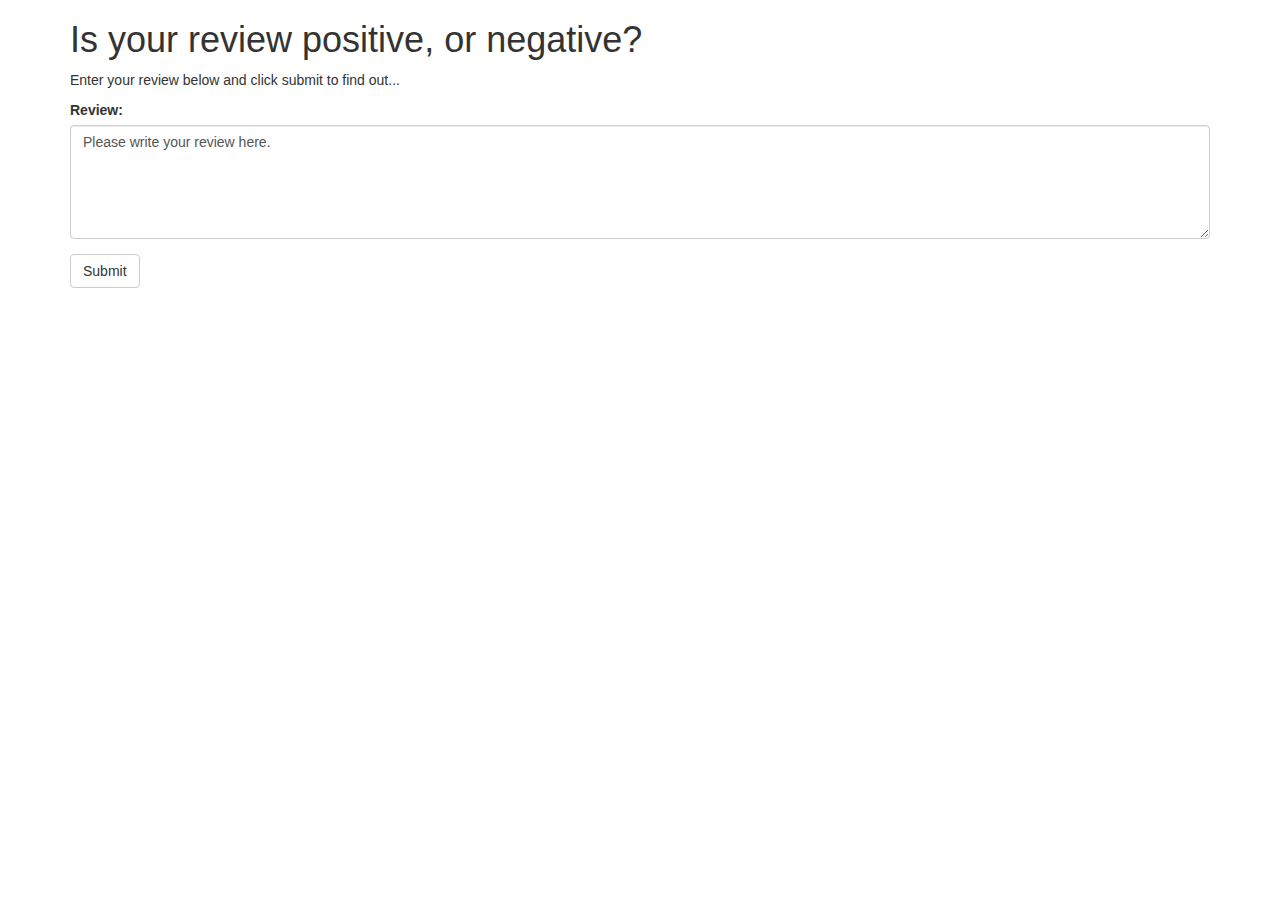
<file: sentiment_analysis_web_app-master/index.html>
<!DOCTYPE html>
<html lang="en">
    <head>
        <title>Sentiment Analysis Web App</title>
        <meta charset="utf-8">
        <meta name="viewport"  content="width=device-width, initial-scale=1">
        <link rel="stylesheet" href="https://maxcdn.bootstrapcdn.com/bootstrap/3.3.7/css/bootstrap.min.css">
        <script src="https://ajax.googleapis.com/ajax/libs/jquery/3.3.1/jquery.min.js"></script>
        <script src="https://maxcdn.bootstrapcdn.com/bootstrap/3.3.7/js/bootstrap.min.js"></script>

        <script>
         "use strict";
         function submitForm(oFormElement) {
             var xhr = new XMLHttpRequest();
             xhr.onload = function() {
                 var result = parseFloat(xhr.responseText);
                 var resultElement = document.getElementById('result');
                 if (result == 0) {
                     resultElement.className = 'bg-danger';
                     resultElement.innerHTML = 'Your review was NEGATIVE!';
                 } else {
                     resultElement.className = 'bg-success';
                     resultElement.innerHTML = 'Your review was POSITIVE!';
                 }
             }
             xhr.open (oFormElement.method, oFormElement.action, true);
             var review = document.getElementById('review');
             xhr.send (review.value);
             return false;
         }
        </script>

    </head>
    <body>

        <div class="container">
            <h1>Is your review positive, or negative?</h1>
            <p>Enter your review below and click submit to find out...</p>
            <form method="POST"
                  action="https://q2cgfqzyq7.execute-api.us-east-2.amazonaws.com/prod"
                  onsubmit="return submitForm(this);" >                     <!-- HERE IS WHERE YOU NEED TO ENTER THE API URL -->
                <div class="form-group">
                    <label for="review">Review:</label>
                    <textarea class="form-control"  rows="5" id="review">Please write your review here.</textarea>
                </div>
                <button type="submit" class="btn btn-default">Submit</button>
            </form>
            <h1 class="bg-success" id="result"></h1>
        </div>
    </body>
</html>
</file>
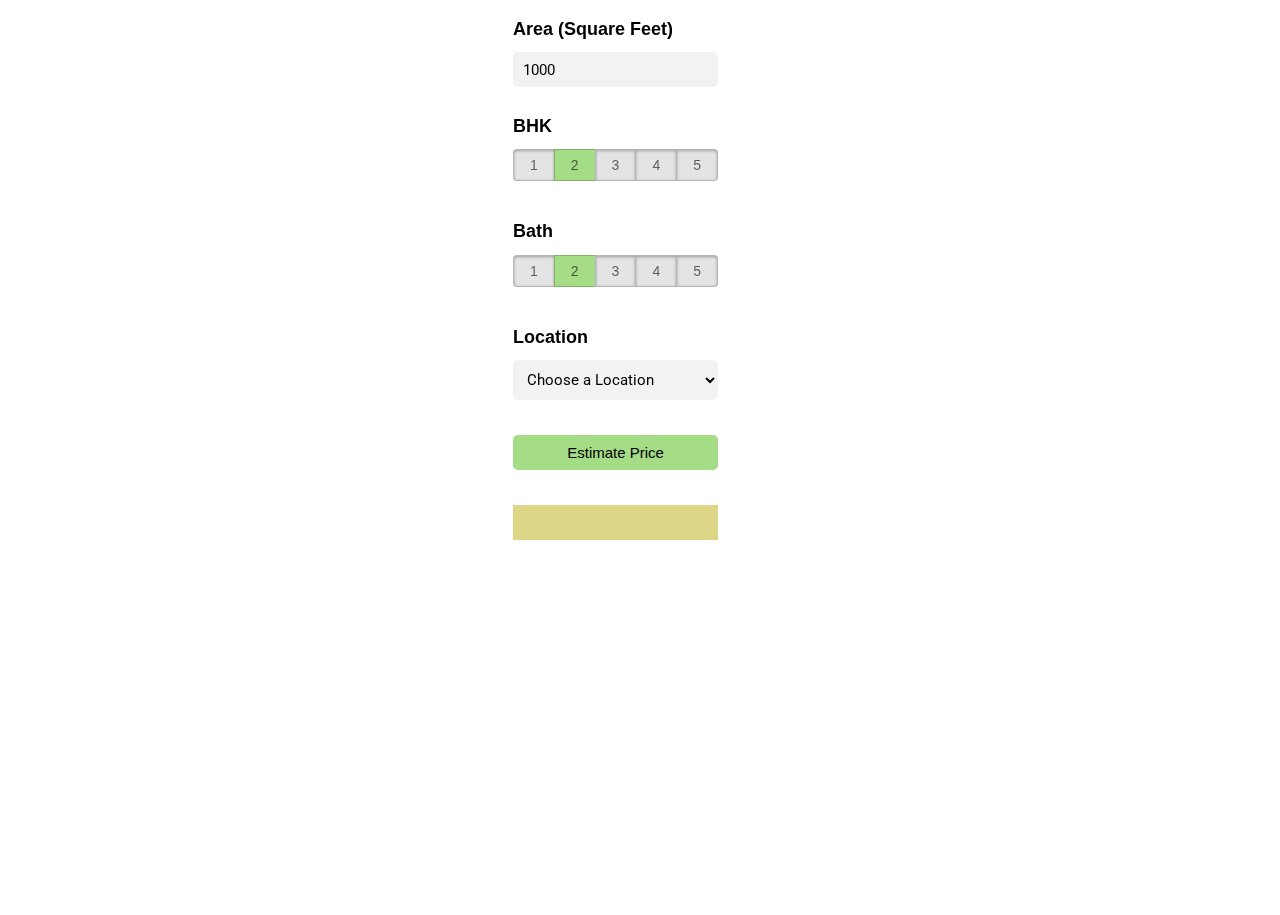
<file: BHP/client/app.html>
<!DOCTYPE html>
<html>
<head>
    <title>Banglore Home Price Prediction</title>
    <script src="https://ajax.googleapis.com/ajax/libs/jquery/3.4.1/jquery.min.js"></script>
    <script src="app.js"></script>
	<link rel="stylesheet" href="app.css">
</head>
<body>
<div class="img"></div>
<form class="form">
	<h2>Area (Square Feet)</h2>
    <input class="area"  type="email" id="uiSqft" class="floatLabel" name="Squareft" value="1000">
	<h2>BHK</h2>
	<div class="switch-field">
		<input type="radio" id="radio-bhk-1" name="uiBHK" value="1"/>
		<label for="radio-bhk-1">1</label>
		<input type="radio" id="radio-bhk-2" name="uiBHK" value="2" checked/>
		<label for="radio-bhk-2">2</label>
		<input type="radio" id="radio-bhk-3" name="uiBHK" value="3"/>
		<label for="radio-bhk-3">3</label>
		<input type="radio" id="radio-bhk-4" name="uiBHK" value="4"/>
		<label for="radio-bhk-4">4</label>
		<input type="radio" id="radio-bhk-5" name="uiBHK" value="5"/>
		<label for="radio-bhk-5">5</label>
	</div>
	</form>
<form class="form">
	<h2>Bath</h2>
	<div class="switch-field">
		<input type="radio" id="radio-bath-1" name="uiBathrooms" value="1"/>
		<label for="radio-bath-1">1</label>
		<input type="radio" id="radio-bath-2" name="uiBathrooms" value="2" checked/>
		<label for="radio-bath-2">2</label>
		<input type="radio" id="radio-bath-3" name="uiBathrooms" value="3"/>
		<label for="radio-bath-3">3</label>
		<input type="radio" id="radio-bath-4" name="uiBathrooms" value="4"/>
		<label for="radio-bath-4">4</label>
		<input type="radio" id="radio-bath-5" name="uiBathrooms" value="5"/>
		<label for="radio-bath-5">5</label>
	</div>
		<h2>Location</h2>
	<div>
  <select class="location" name="" id="uiLocations">
    <option value="" disabled="disabled" selected="selected">Choose a Location</option>
		<option>Electronic City</option>
        <option>Rajaji Nagar</option>
  </select>
</div>
	<button class="submit" onclick="onClickedEstimatePrice()" type="button">Estimate Price</button>
	<div id="uiEstimatedPrice" class="result">	<h2></h2> </div>
</body>
</html>
</file>
<file: BHP/client/app.css>
@import url(https://fonts.googleapis.com/css?family=Roboto:300);

.switch-field {
    display: flex;
    margin-bottom: 36px;
    overflow: hidden;
}

.switch-field input {
    position: absolute !important;
    clip: rect(0, 0, 0, 0);
    height: 1px;
    width: 1px;
    border: 0;
    overflow: hidden;
}

.switch-field label {
    background-color: #e4e4e4;
    color: rgba(0, 0, 0, 0.6);
    font-size: 14px;
    line-height: 1;
    text-align: center;
    padding: 8px 16px;
    margin-right: -1px;
    border: 1px solid rgba(0, 0, 0, 0.2);
    box-shadow: inset 0 1px 3px rgba(0, 0, 0, 0.3), 0 1px rgba(255, 255, 255, 0.1);
    transition: all 0.1s ease-in-out;
}

.switch-field label:hover {
    cursor: pointer;
}

.switch-field input:checked + label {
    background-color: #a5dc86;
    box-shadow: none;
}

.switch-field label:first-of-type {
    border-radius: 4px 0 0 4px;
}

.switch-field label:last-of-type {
    border-radius: 0 4px 4px 0;
}

.form {
    max-width: 270px;
    font-family: "Lucida Grande", Tahoma, Verdana, sans-serif;
    font-weight: normal;
    line-height: 1.625;
    margin: 8px auto;
    padding-left: 16px;
    z-index: 2;
}

h2 {
    font-size: 18px;
    margin-bottom: 8px;
}

.area {
    font-family: "Roboto", sans-serif;
    outline: 0;
    background: #f2f2f2;
    width: 76%;
    border: 0;
    margin: 0 0 10px;
    padding: 10px;
    box-sizing: border-box;
    font-size: 15px;
    height: 35px;
    border-radius: 5px;
}

.location {
    font-family: "Roboto", sans-serif;
    outline: 0;
    background: #f2f2f2;
    width: 76%;
    border: 0;
    margin: 0 0 10px;
    padding: 10px;
    box-sizing: border-box;
    font-size: 15px;
    height: 40px;
    border-radius: 5px;
}

.submit {
    background: #a5dc86;
    width: 76%;
    border: 0;
    margin: 25px 0 10px;
    box-sizing: border-box;
    font-size: 15px;
    height: 35px;
    text-align: center;
    border-radius: 5px;
}

.result {
    background: #dcd686;
    width: 76%;
    border: 0;
    margin: 25px 0 10px;
    box-sizing: border-box;
    font-size: 15px;
    height: 35px;
    text-align: center;
}

.img {
    background: url('https://images.unsplash.com/photo-1564013799919-ab600027ffc6?ixlib=rb-1.2.1&auto=format&fit=crop&w=1350&q=80');
    /*background: url("https://wallpapercave.com/wp/wp2406659.jpg");*/
    background-repeat: no-repeat;
    background-size: auto;
    background-size: 100% 100%;
    -webkit-filter: blur(5px);
    -moz-filter: blur(5px);
    -o-filter: blur(5px);
    -ms-filter: blur(5px);
    filter: blur(15px);
    position: fixed;
    width: 100%;
    height: 100%;
    top: 0;
    left: 0;
    z-index: -1;
}

body, html {
    height: 100%;
}
</file>
